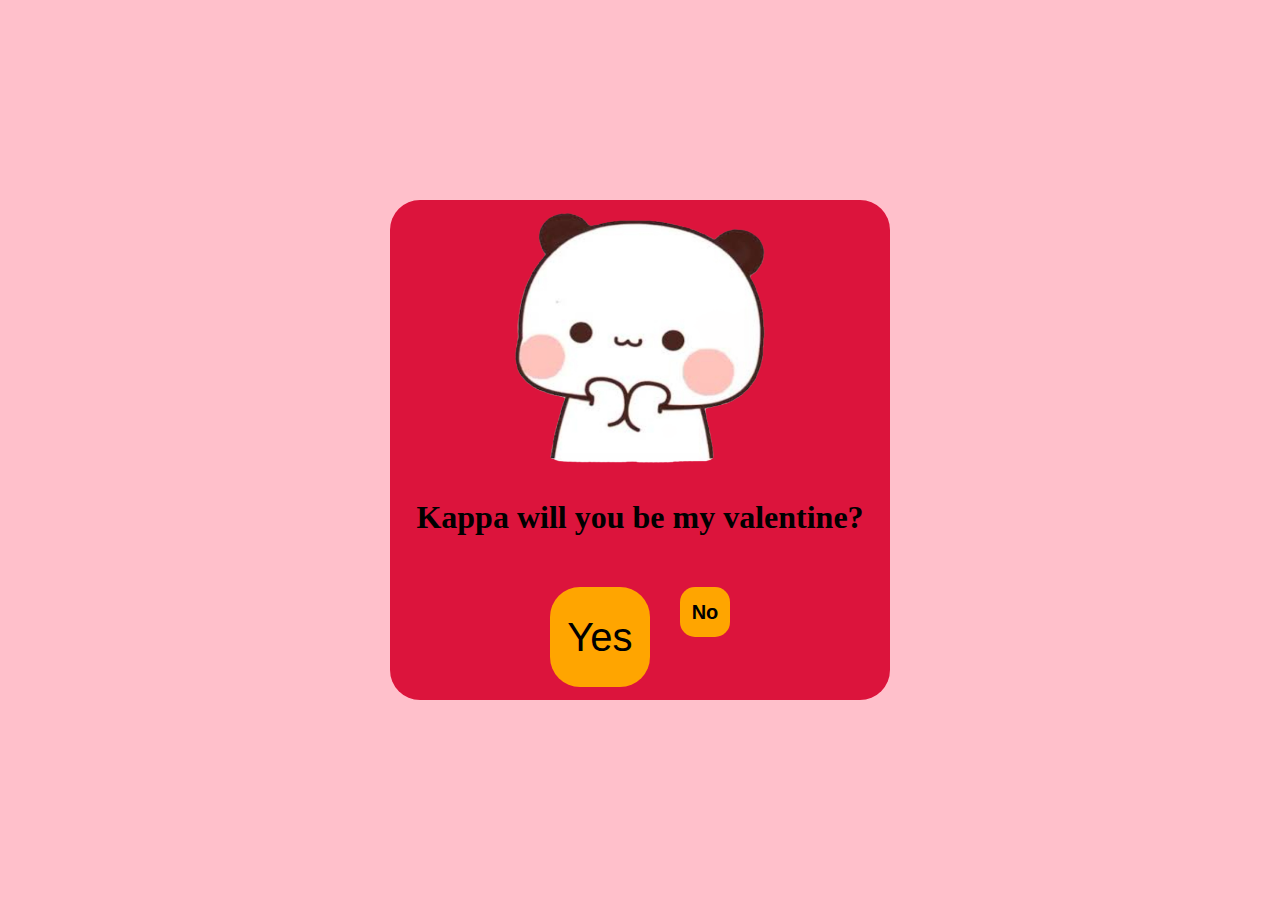
<file: index.html>
<!DOCTYPE html>
<html>
<head>
    <title>Will you be my Valentine?</title>
    <link rel="stylesheet" href="css/style.css">
    
</head>

<body>
    <div class="main_div">
        <div class="subdiv">
            <img id="bubu" src="images/bubu.png" alt="bubu">
            <h1>Kappa will you be my valentine?</h1>
        </div>
        <div class="button">
            <button id="yes" onclick="location.href='wishing.html'">Yes</button>
            <button id="no"><b>No</b></button>
        </div>
    </div>
    <script src="js/script.js"></script>
</body>
</html>
</file>
<file: css/style.css>
body {
    background-color: pink;
    display: flex;
    justify-content: center;
    align-items: center;
    margin: 0;
    height: 100vh;
}


.main_div {
    height: 500px;
    width: 500px;
    background-color: crimson;
    border-radius: 30px;

    display: flex;
    flex-direction: column;   
    justify-content: center;
    align-items: center;
    gap: 30px;
}


.subdiv {
    display: flex;
    flex-direction: column;
    align-items: center;
    gap: 15px;
}


#bubu {
    height: 250px;
    width: 250px;
}


.button {
    display: flex;
    gap: 30px;
}


#yes {
    height: 100px;
    width: 100px;
    border-radius: 30%;
    font-size: 40px;
    background-color: orange;
    border: none;
    cursor: pointer;
}


#no {
    height: 50px;
    width: 50px;
    border-radius: 30%;
    font-size: 20px;
    background-color: orange;
    border: none;
    cursor: pointer;
}




@media (max-width: 600px) {

    .main_div {
        width: 90vw;
        height: auto;
        padding: 20px;
        gap: 20px;
    }

    #bubu {
        width: 180px;
        height: auto;
    }

    h1 {
        font-size: 18px;
        text-align: center;
    }

    .button {
        gap: 20px;
    }

    #yes {
        width: 80px;
        height: 80px;
        font-size: 28px;
    }

    #no {
        width: 45px;
        height: 45px;
        font-size: 18px;
    }
}




@media (min-width: 601px) and (max-width: 900px) {

    .main_div {
        width: 400px;
        height: auto;
        padding: 25px;
    }

    #bubu {
        width: 220px;
        height: auto;
    }

    h1 {
        font-size: 20px;
    }
}
</file>
